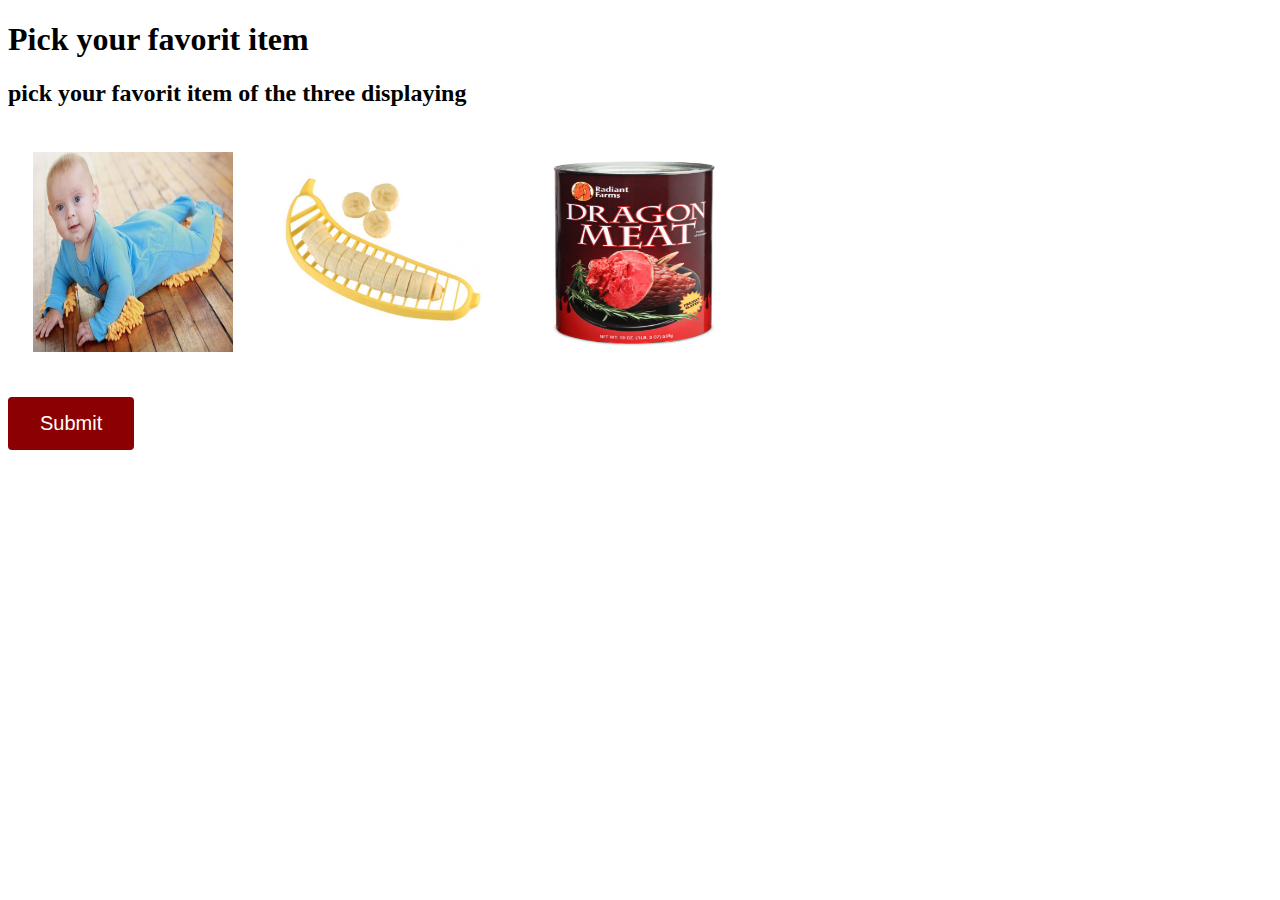
<file: index.html>
<!DOCTYPE html>
<html lang="en">

<head>
    <meta charset="UTF-8">
    <meta name="viewport" content="width=device-width, initial-scale=1.0">
    <meta http-equiv="X-UA-Compatible" content="ie=edge">
    <link rel="stylesheet" href="style.css">
    <title>Document</title>
</head>

<body>
    <header>
        <h1>Pick your favorit item</h1>
        <h2>pick your favorit item of the three displaying</h2>

    </header>
    <main>
        <section class="items">
            <label >
                <input type="radio" name="items" value="" />
                <img src="">
                <p class="description"></p>
            </label>
            <label >
                <input type="radio" name="items" value="" />
                <img src="">
                <p class="description"></p>
            </label>
            <label>
                <input type="radio" name="items" value="" />
                <img src="">
                <p class="description"></p>
            </label>
        </section>
        <section class="submit">
            <button id="submitShit">Submit</button>
        </section>

    </main>
    <footer>

    </footer>

    <script type="module" src="app.js"></script>
</body>

</html>
</file>
<file: style.css>
input {
    display: none;
    
}

.items {
    display:flex;
    
}

label {
    flex-direction: column;
}

img {
    width: 200px;
    height: 200px;
    margin: 25px;
}

input[type=radio]:checked + img {
    border: chocolate 10px solid;


}

button {
    background-color: darkred; 
    border: none;
    color: white;
    padding: 15px 32px;
    text-align: center;
    text-decoration: none;
    display: inline-block;
    font-size: 20px;
    border-radius: 4px;
  }

button:hover {
  background-color: chocolate;
  color: white;
}
</file>
